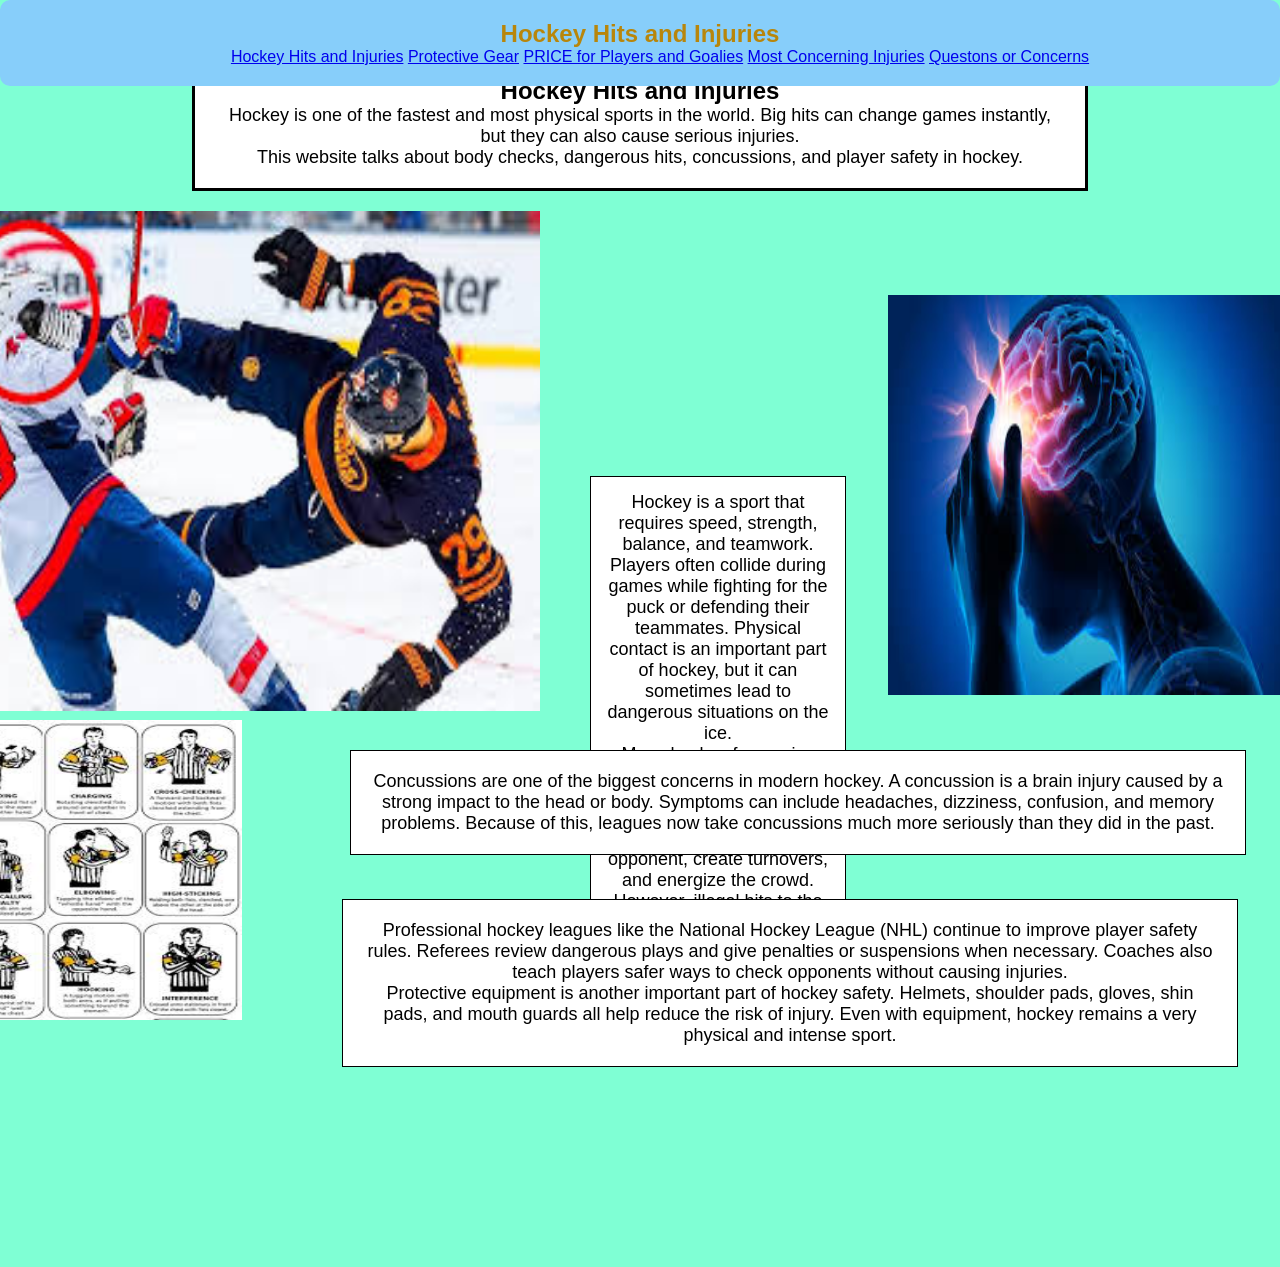
<file: index.html>
<!DOCTYPE html>
<html>
    <link rel="stylesheet" href="styles.css">
<head>
    <title>Hockey Hits and Injuries</title>
</head>

<body>
    <nav>
        <h2>Hockey Hits and Injuries</h2>
        <ul>
        <a href="index.html">Hockey Hits and Injuries</a>
        <a href="page1.html">Protective Gear</a>
        <a href="page2.html">PRICE for Players and Goalies</a>
        <a href="page3.html">Most Concerning Injuries</a>
        <a href="page4.html">Questons or Concerns</a>
        </ul>
    </nav>
    <br><br><br>
    <div class="box">

        <h2>Hockey Hits and Injuries</h2>

        <p>
            Hockey is one of the fastest and most physical sports in the world.
            Big hits can change games instantly, but they can also cause serious injuries.
        </p>

        <p>
            This website talks about body checks, dangerous hits, concussions,
            and player safety in hockey.
        </p>
    </div>
    <img src="image.png" width="500" height="250" id="silly"><figcaption><b><u></u></b></figcaption>
       <div class="box2"> <p>
            Hockey is a sport that requires speed, strength, balance, and teamwork.
            Players often collide during games while fighting for the puck or defending
            their teammates. Physical contact is an important part of hockey, but it can
            sometimes lead to dangerous situations on the ice.
        </p>       
        <p>
            Many hockey fans enjoy watching hard body checks because they can change the
            momentum of a game. A clean hit can stop an opponent, create turnovers, and
            energize the crowd. However, illegal hits to the head or hits from behind
            can seriously injure players.
        </p>
        </div>
        <img src="concussion.jpg" width="300" height="150" id="hockey">
        <div class="box3">
        <p>
            Concussions are one of the biggest concerns in modern hockey. A concussion
            is a brain injury caused by a strong impact to the head or body. Symptoms
            can include headaches, dizziness, confusion, and memory problems. Because of
            this, leagues now take concussions much more seriously than they did in the past.
        </p>
        </div>
        <img src="image copy 17.png" width="300" height="300" id="rules">
        <div class="box4">
        <p>
            Professional hockey leagues like the National Hockey League (NHL) continue
            to improve player safety rules. Referees review dangerous plays and give
            penalties or suspensions when necessary. Coaches also teach players safer
            ways to check opponents without causing injuries.
        </p>
        
        <p>
            Protective equipment is another important part of hockey safety. Helmets,
            shoulder pads, gloves, shin pads, and mouth guards all help reduce the risk
            of injury. Even with equipment, hockey remains a very physical and intense sport.
        </p>
        </div>
        

</body>
</html>
</file>
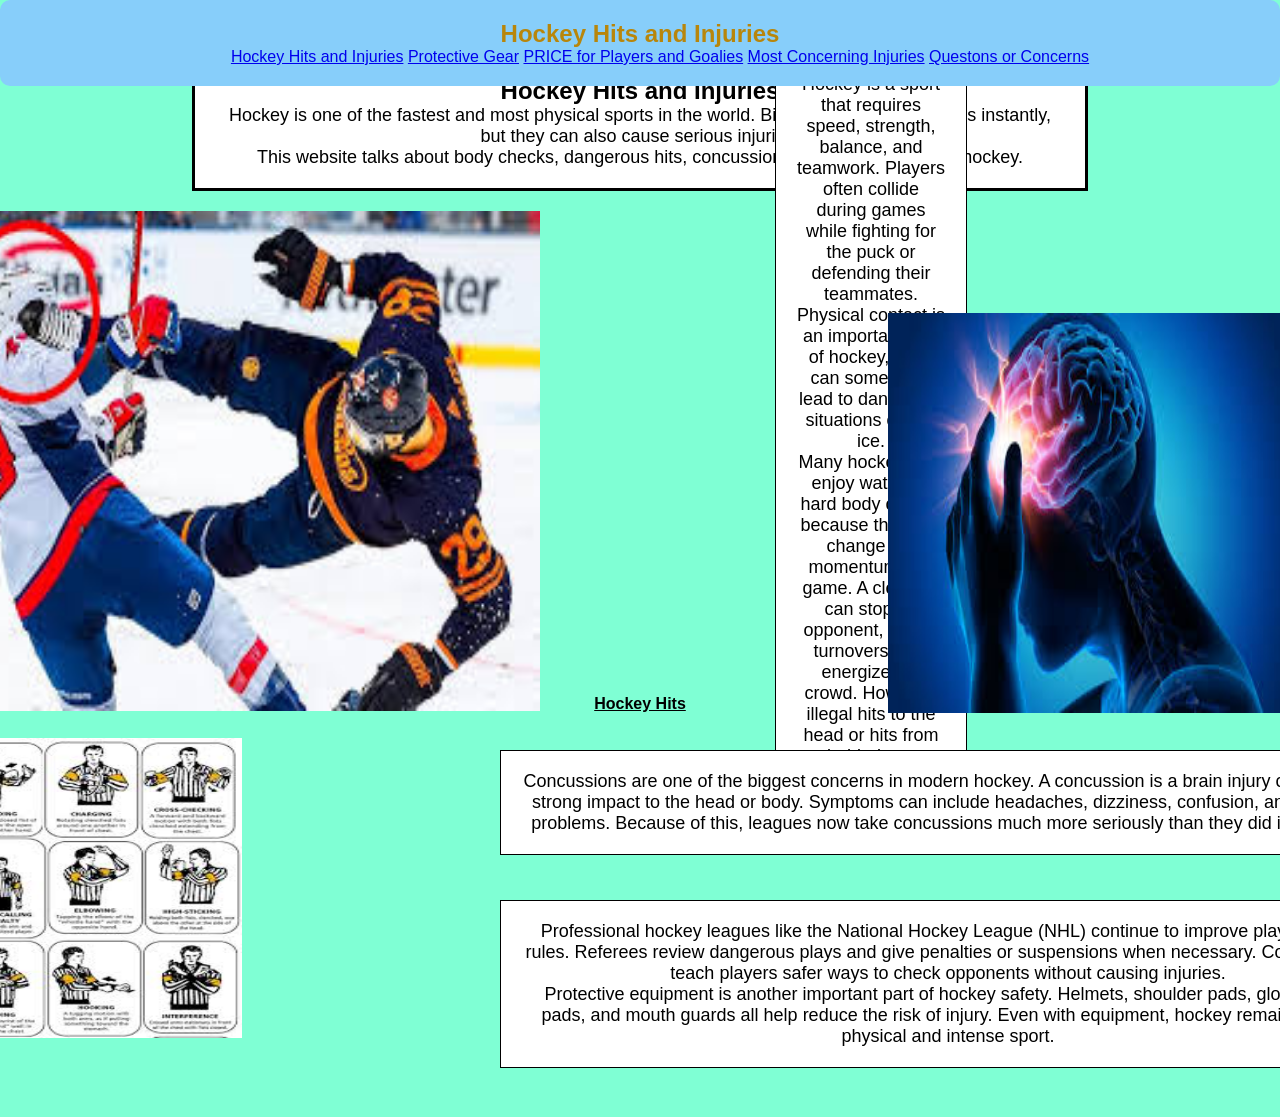
<file: best code/index.html>
<!DOCTYPE html>
<html>
    <link rel="stylesheet" href="styles.css">
<head>
    <title>Hockey Hits and Injuries</title>
</head>

<body>
    <nav>
        <h2>Hockey Hits and Injuries</h2>
        <ul>
        <a href="index.html">Hockey Hits and Injuries</a>
        <a href="page1.html">Protective Gear</a>
        <a href="page2.html">PRICE for Players and Goalies</a>
        <a href="page3.html">Most Concerning Injuries</a>
        <a href="page4.html">Questons or Concerns</a>
        </ul>
    </nav>
    <br><br><br>
    <div class="box">

        <h2>Hockey Hits and Injuries</h2>

        <p>
            Hockey is one of the fastest and most physical sports in the world.
            Big hits can change games instantly, but they can also cause serious injuries.
        </p>

        <p>
            This website talks about body checks, dangerous hits, concussions,
            and player safety in hockey.
        </p>
    </div>
    <img src="image.png" width="500" height="250" id="silly"><figcaption><b><u>Hockey Hits</u></b></figcaption>
       <div class="box2"> <p>
            Hockey is a sport that requires speed, strength, balance, and teamwork.
            Players often collide during games while fighting for the puck or defending
            their teammates. Physical contact is an important part of hockey, but it can
            sometimes lead to dangerous situations on the ice.
        </p>       
        <p>
            Many hockey fans enjoy watching hard body checks because they can change the
            momentum of a game. A clean hit can stop an opponent, create turnovers, and
            energize the crowd. However, illegal hits to the head or hits from behind
            can seriously injure players.
        </p>
        </div>
        <img src="concussion.jpg" width="300" height="150" id="hockey">
        <div class="box3">
        <p>
            Concussions are one of the biggest concerns in modern hockey. A concussion
            is a brain injury caused by a strong impact to the head or body. Symptoms
            can include headaches, dizziness, confusion, and memory problems. Because of
            this, leagues now take concussions much more seriously than they did in the past.
        </p>
        </div>
        <img src="image copy 17.png" width="300" height="300" id="rules">
        <div class="box4">
        <p>
            Professional hockey leagues like the National Hockey League (NHL) continue
            to improve player safety rules. Referees review dangerous plays and give
            penalties or suspensions when necessary. Coaches also teach players safer
            ways to check opponents without causing injuries.
        </p>
        
        <p>
            Protective equipment is another important part of hockey safety. Helmets,
            shoulder pads, gloves, shin pads, and mouth guards all help reduce the risk
            of injury. Even with equipment, hockey remains a very physical and intense sport.
        </p>
        </div>
        

</body>
</html>
</file>
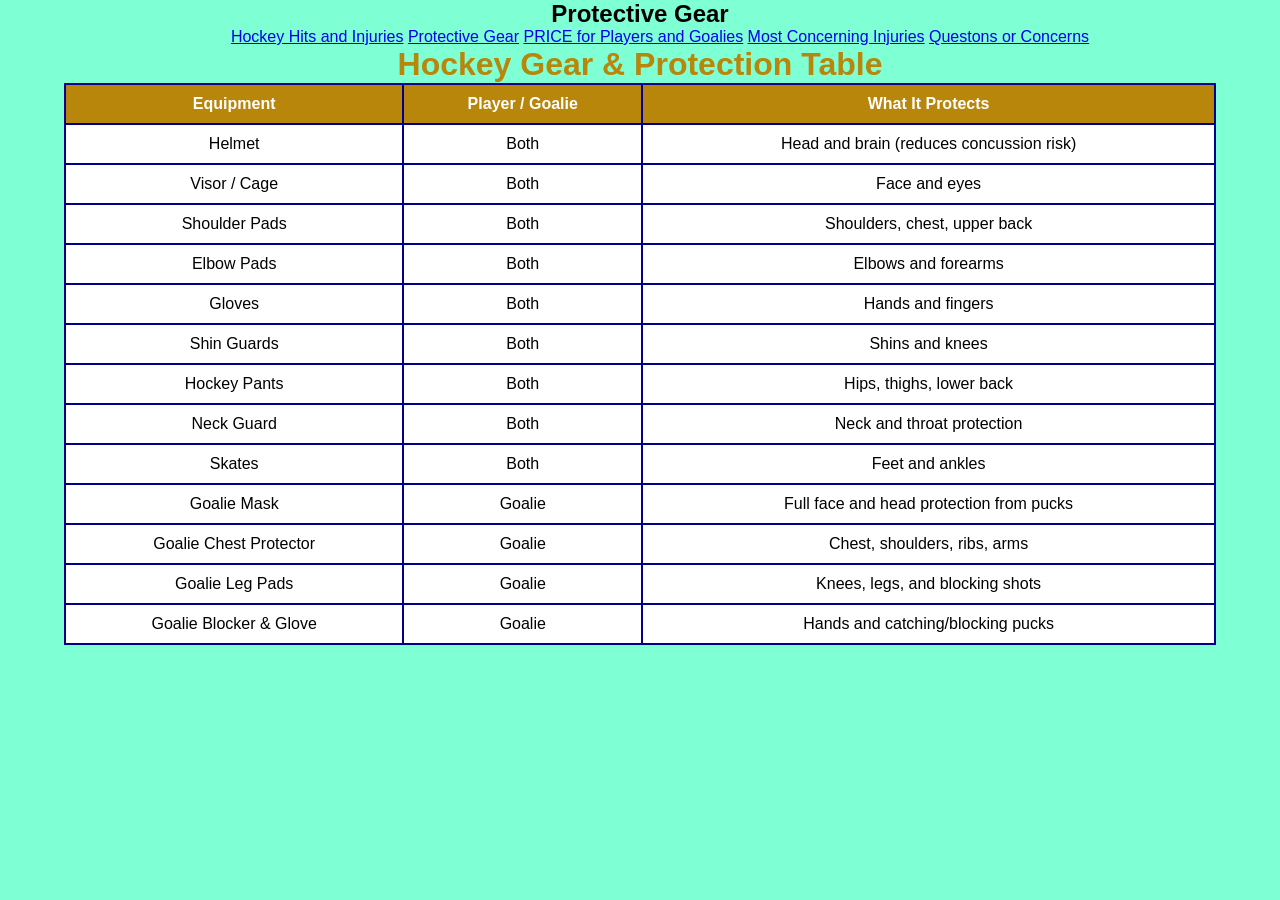
<file: page1.html>
<!DOCTYPE html>
<html>
    <link rel="stylesheet" href="styles2.css">
<head>
    <title>Hockey Hits and Injuries</title>
</head>

<body>
    <nav>
        <h2>Protective Gear</h2>
        <ul>
        <a href="index.html">Hockey Hits and Injuries</a>
        <a href="page1.html">Protective Gear</a>
        <a href="page2.html">PRICE for Players and Goalies</a>
        <a href="page3.html">Most Concerning Injuries</a>
        <a href="page4.html">Questons or Concerns</a>
        </ul>
    </nav>
    <h1>Hockey Gear & Protection Table</h1>
    <table>

        <tr>
            <th>Equipment</th>
            <th>Player / Goalie</th>
            <th>What It Protects</th>
        </tr>

        <tr>
            <td>Helmet</td>
            <td>Both</td>
            <td>Head and brain (reduces concussion risk)</td>
        </tr>

        <tr>
            <td>Visor / Cage</td>
            <td>Both</td>
            <td>Face and eyes</td>
        </tr>

        <tr>
            <td>Shoulder Pads</td>
            <td>Both</td>
            <td>Shoulders, chest, upper back</td>
        </tr>

        <tr>
            <td>Elbow Pads</td>
            <td>Both</td>
            <td>Elbows and forearms</td>
        </tr>

        <tr>
            <td>Gloves</td>
            <td>Both</td>
            <td>Hands and fingers</td>
        </tr>

        <tr>
            <td>Shin Guards</td>
            <td>Both</td>
            <td>Shins and knees</td>
        </tr>

        <tr>
            <td>Hockey Pants</td>
            <td>Both</td>
            <td>Hips, thighs, lower back</td>
        </tr>

        <tr>
            <td>Neck Guard</td>
            <td>Both</td>
            <td>Neck and throat protection</td>
        </tr>

        <tr>
            <td>Skates</td>
            <td>Both</td>
            <td>Feet and ankles</td>
        </tr>

        <tr>
            <td>Goalie Mask</td>
            <td>Goalie</td>
            <td>Full face and head protection from pucks</td>
        </tr>

        <tr>
            <td>Goalie Chest Protector</td>
            <td>Goalie</td>
            <td>Chest, shoulders, ribs, arms</td>
        </tr>

        <tr>
            <td>Goalie Leg Pads</td>
            <td>Goalie</td>
            <td>Knees, legs, and blocking shots</td>
        </tr>

        <tr>
            <td>Goalie Blocker & Glove</td>
            <td>Goalie</td>
            <td>Hands and catching/blocking pucks</td>
        </tr>

    </table>
</body>
</html>
</file>
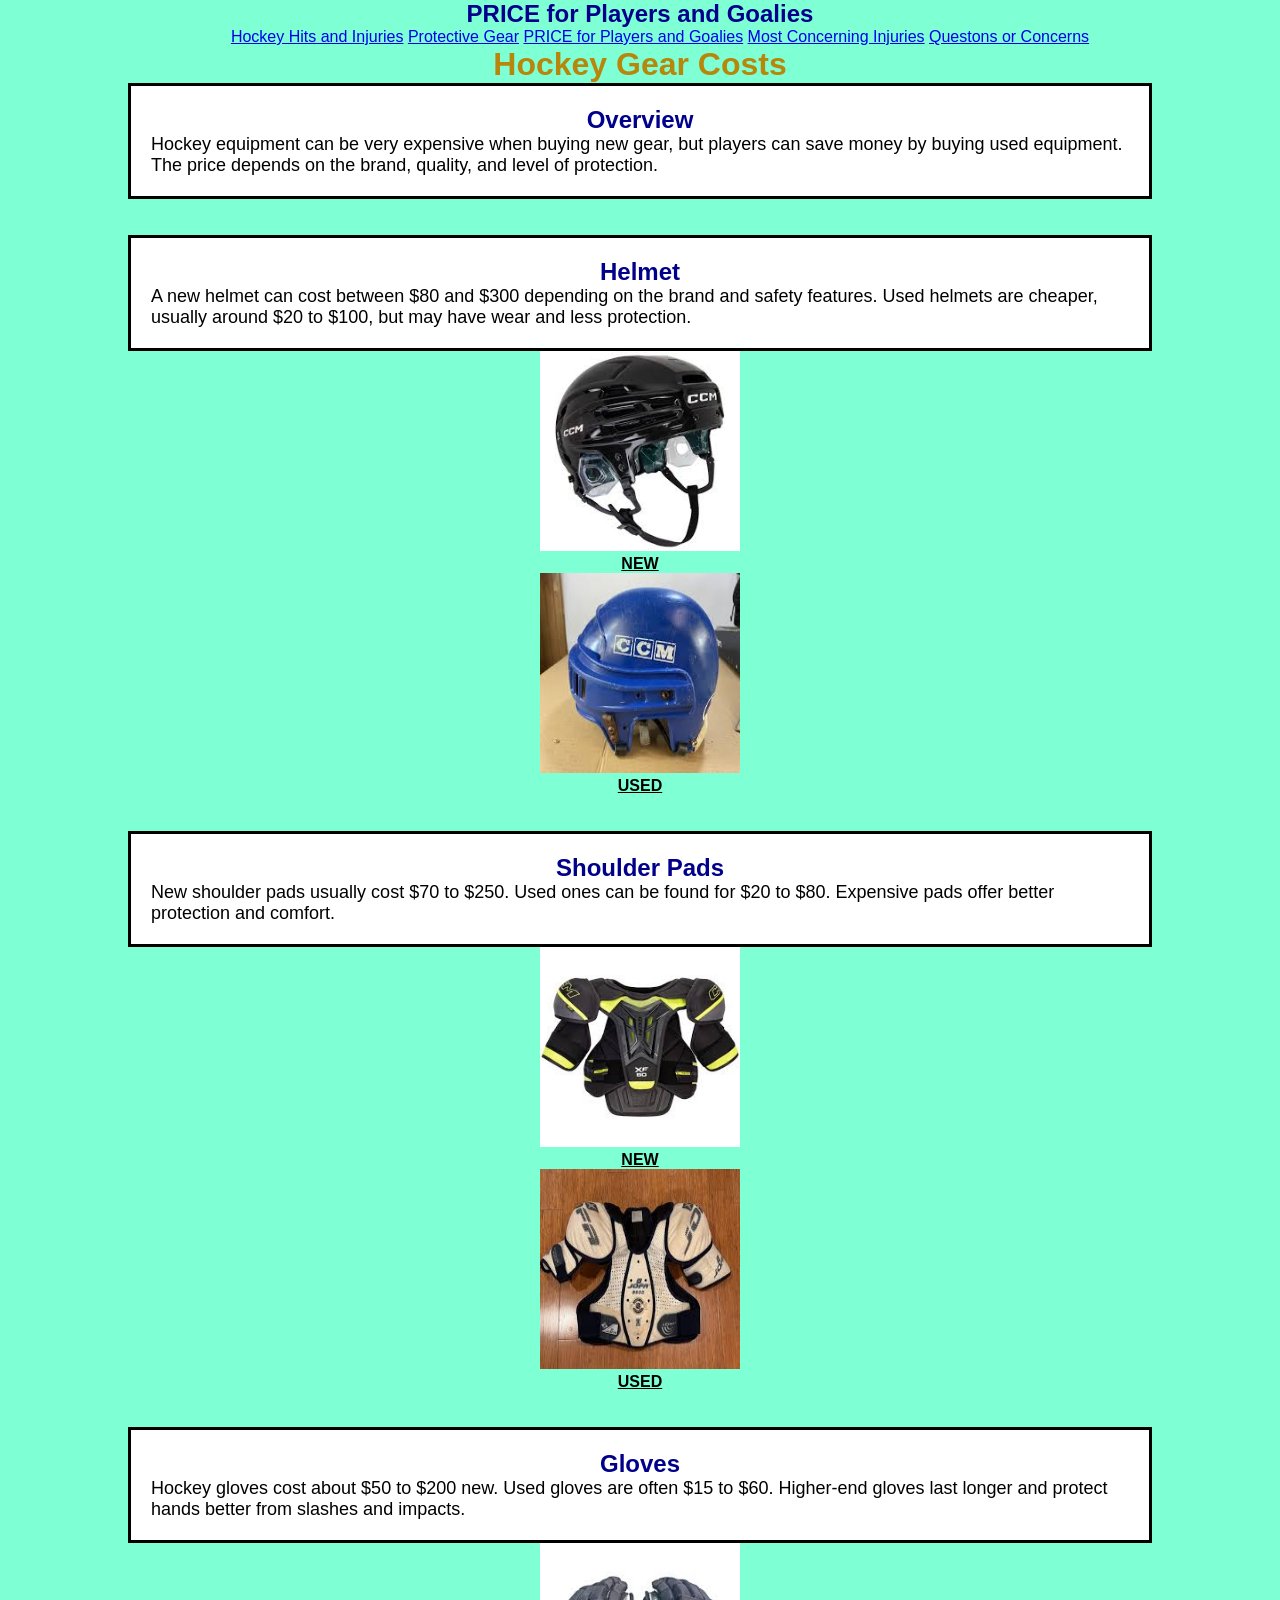
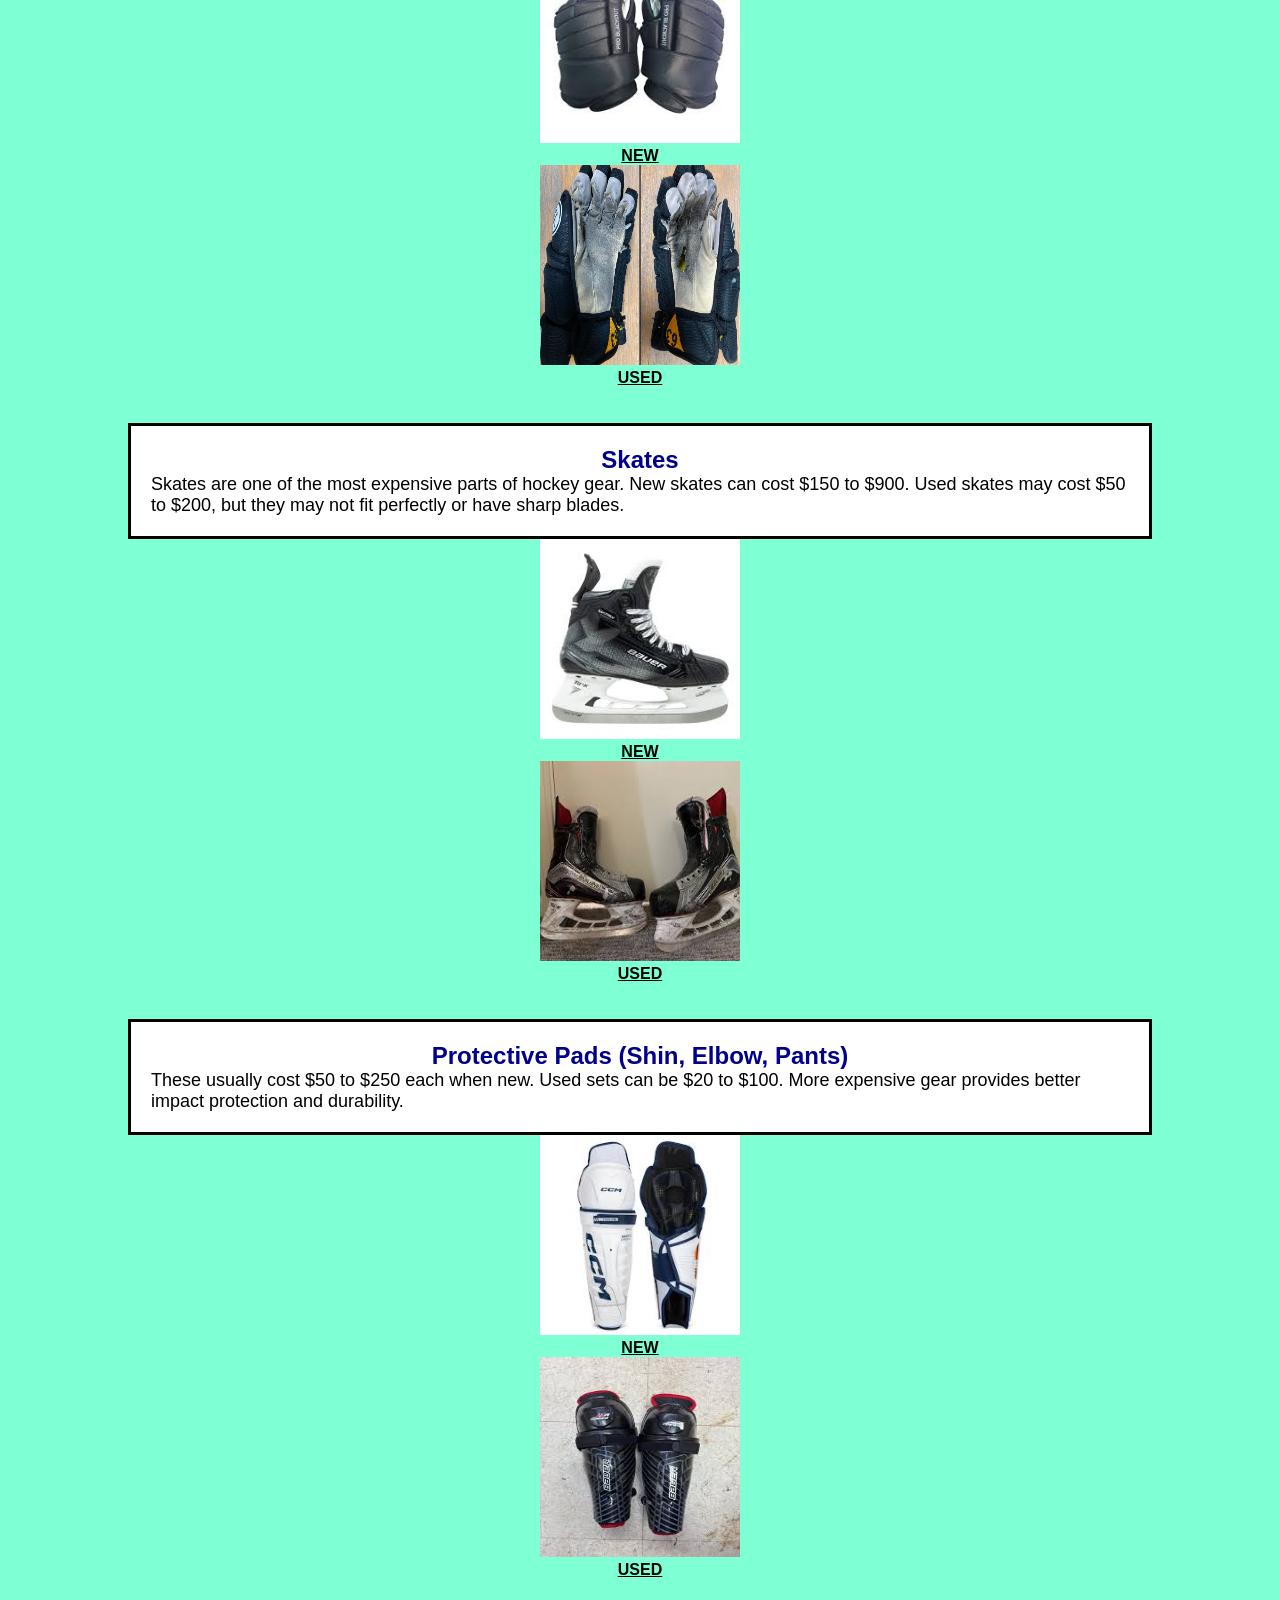
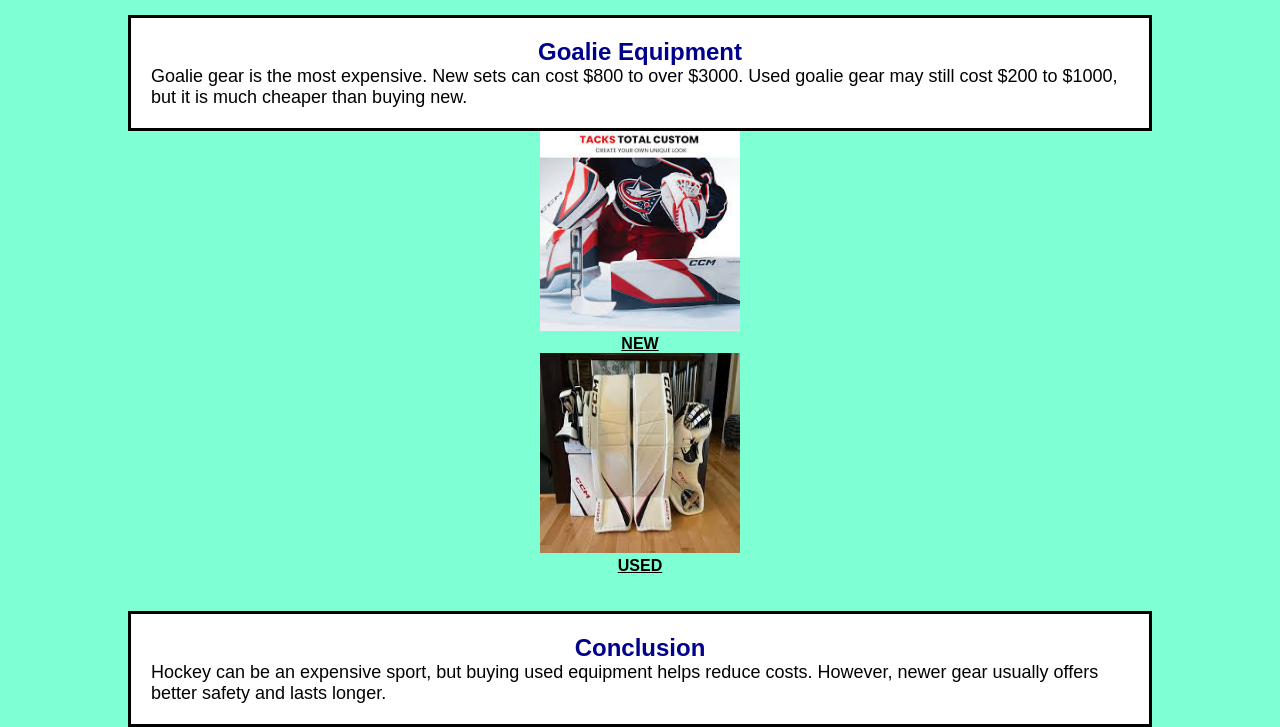
<file: page2.html>
<!DOCTYPE html>
<html>
    <link rel="stylesheet" href="styles3.css">
<head>
    <title>Hockey Hits and Injuries</title>
</head>
<body>
    <nav>
        <h2>PRICE for Players and Goalies</h2>
        <ul>
        <a href="index.html">Hockey Hits and Injuries</a>
        <a href="page1.html">Protective Gear</a>
        <a href="page2.html">PRICE for Players and Goalies</a>
        <a href="page3.html">Most Concerning Injuries</a>
        <a href="page4.html">Questons or Concerns</a>
        </ul>
    </nav>
    <h1>Hockey Gear Costs</h1>
    <div class="box">
        <h2>Overview</h2>
        <p>
            Hockey equipment can be very expensive when buying new gear, but players can save money
            by buying used equipment. The price depends on the brand, quality, and level of protection.
        </p>
    </div>
    <br><br>
    <div class="box2">
        <h2>Helmet</h2>
        <p>
            A new helmet can cost between $80 and $300 depending on the brand and safety features.
            Used helmets are cheaper, usually around $20 to $100, but may have wear and less protection.
        </p>
    </div>
    <img src="image copy 2.png" width="200" height="200"><figcaption><b><u>NEW</u></b></figcaption>
    <img src="image copy 3.png" width="200" height="200"><figcaption><b><u>USED</u></b></figcaption>
    <br><br>
    <div class="box3">
        <h2>Shoulder Pads</h2>
        <p>
            New shoulder pads usually cost $70 to $250. Used ones can be found for $20 to $80.
            Expensive pads offer better protection and comfort.
        </p>
    </div>
    <img src="image copy 5.png" width="200" height="200"><figcaption><b><u>NEW</u></b></figcaption>
    <img src="image copy 4.png" width="200" height="200"><figcaption><b><u>USED</u></b></figcaption>
    <br><br>
    <div class="box4">
        <h2>Gloves</h2>
        <p>
            Hockey gloves cost about $50 to $200 new. Used gloves are often $15 to $60.
            Higher-end gloves last longer and protect hands better from slashes and impacts.
        </p>
    </div>
    <img src="image copy 6.png" width="200" height="200"><figcaption><b><u>NEW</u></b></figcaption>
    <img src="image copy 7.png" width="200" height="200"><figcaption><b><u>USED</u></b></figcaption>
    <br><br>
    <div class="box5">
        <h2>Skates</h2>
        <p>
            Skates are one of the most expensive parts of hockey gear. New skates can cost $150 to $900.
            Used skates may cost $50 to $200, but they may not fit perfectly or have sharp blades.
        </p>
    </div>
    <img src="image copy 9.png" width="200" height="200"><figcaption><b><u>NEW</u></b></figcaption>
    <img src="image copy 8.png" width="200" height="200"><figcaption><b><u>USED</u></b></figcaption>
    <br><br>
    <div class="box6">
        <h2>Protective Pads (Shin, Elbow, Pants)</h2>
        <p>
            These usually cost $50 to $250 each when new. Used sets can be $20 to $100.
            More expensive gear provides better impact protection and durability.
        </p>
    </div>
    <img src="image copy 10.png" width="200" height="200"><figcaption><b><u>NEW</u></b></figcaption>
    <img src="image copy 11.png" width="200" height="200"><figcaption><b><u>USED</u></b></figcaption>
    <br><br>
    <div class="box7">
        <h2>Goalie Equipment</h2>
        <p>
            Goalie gear is the most expensive. New sets can cost $800 to over $3000.
            Used goalie gear may still cost $200 to $1000, but it is much cheaper than buying new.
        </p>
    </div>
    <img src="image copy 12.png" width="200" height="200"><figcaption><b><u>NEW</u></b></figcaption>
    <img src="image copy 13.png" width="200" height="200"><figcaption><b><u>USED</u></b></figcaption>
    <br><br>
    <div class="box8">
        <h2>Conclusion</h2>
        <p>
            Hockey can be an expensive sport, but buying used equipment helps reduce costs.
            However, newer gear usually offers better safety and lasts longer.
        </p>
    </div>
</body>
</html>
</file>
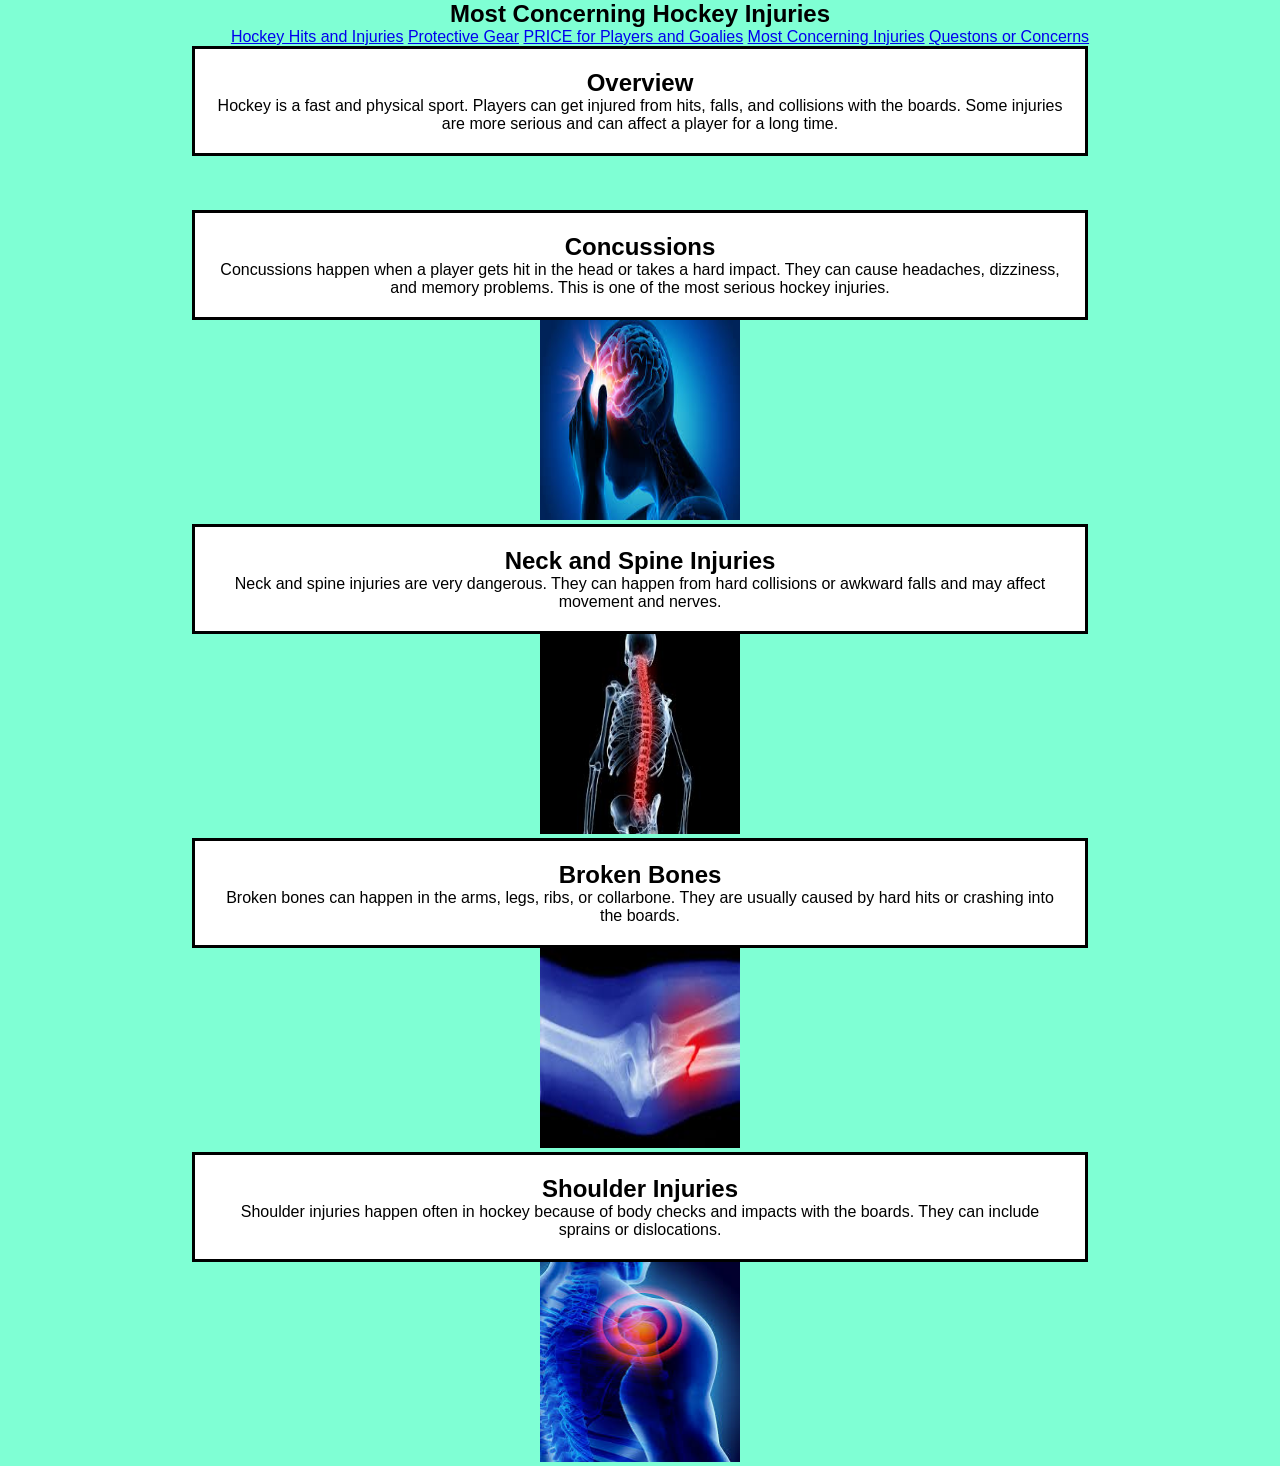
<file: page3.html>
<!DOCTYPE html>
<html>
    <link rel="stylesheet" href="styles4.css">
<head>
    <title>Hockey Hits and Injuries</title>
</head>
<body>
    <nav>
        <h1>Most Concerning Hockey Injuries</h1>
        <ul>
        <a href="index.html">Hockey Hits and Injuries</a>
        <a href="page1.html">Protective Gear</a>
        <a href="page2.html">PRICE for Players and Goalies</a>
        <a href="page3.html">Most Concerning Injuries</a>
        <a href="page4.html">Questons or Concerns</a>
        </ul>
    </nav>
    <div class="box">
    <h2>Overview</h2>
    <p>
        Hockey is a fast and physical sport. Players can get injured from hits, falls,
        and collisions with the boards. Some injuries are more serious and can affect
        a player for a long time.
    </p>
    </div>
    <br><br><br>
    <div class="box2">
    <h2>Concussions</h2>
    <p>
        Concussions happen when a player gets hit in the head or takes a hard impact.
        They can cause headaches, dizziness, and memory problems. This is one of the
        most serious hockey injuries.
    </p>
    </div>
    <img src="concussion.jpg" width="200" height="200">
    <div class="box3">
    <h2>Neck and Spine Injuries</h2>
    <p>
        Neck and spine injuries are very dangerous. They can happen from hard collisions
        or awkward falls and may affect movement and nerves.
    </p>
    </div>
    <img src="image copy 14.png" width="200" height="200">
    <div class="box4">
    <h2>Broken Bones</h2>
    <p>
        Broken bones can happen in the arms, legs, ribs, or collarbone. They are usually
        caused by hard hits or crashing into the boards.
    </p>
    </div>
    <img src="image copy 15.png" width="200" height="200">
    <div class="box5">
    <h2>Shoulder Injuries</h2>
    <p>
        Shoulder injuries happen often in hockey because of body checks and impacts
        with the boards. They can include sprains or dislocations.
    </p>
    </div>
    <img src="image copy 16.png" width="200" height="200">
</body>
</html>
</file>
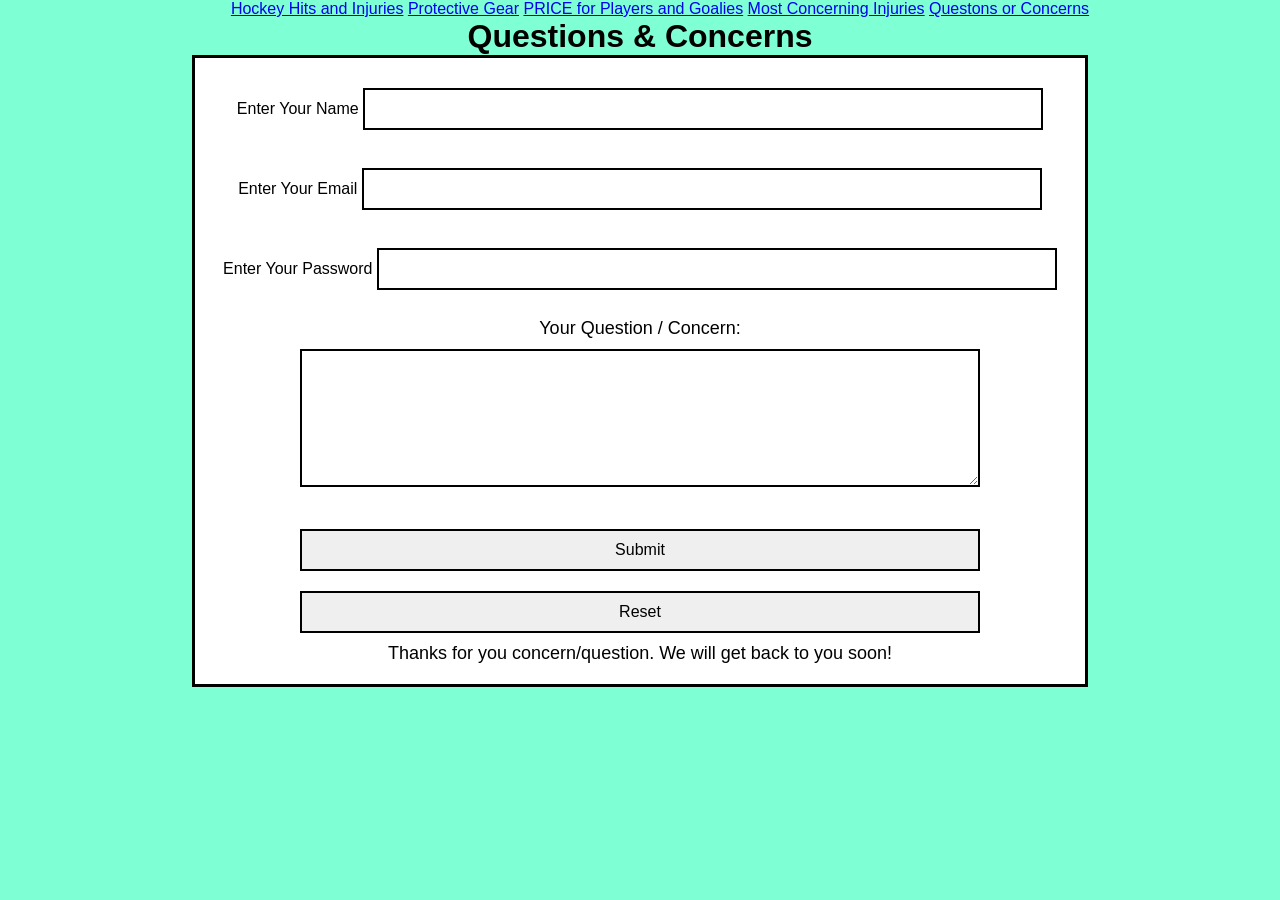
<file: page4.html>
<!DOCTYPE html>
<html>
    <link rel="stylesheet" href="styles5.css">
<head>
    <title>Questions or Concerns</title>
</head>
<body>
    <nav>
        <ul>
        <a href="index.html">Hockey Hits and Injuries</a>
        <a href="page1.html">Protective Gear</a>
        <a href="page2.html">PRICE for Players and Goalies</a>
        <a href="page3.html">Most Concerning Injuries</a>
        <a href="page4.html">Questons or Concerns</a>
        </ul>
    </nav>
    <h1>Questions & Concerns</h1>
    <div class="box">
        <form>
            <label for="username">Enter Your Name</label>
            <input type="text" name="username" id="username" required>
            <br><br>
            <label for="email">Enter Your Email</label>
            <input type="email" name="email" id="email" required>
            <br><br>
            <label for="password">Enter Your Password</label>
            <input type="password" name="password" id="password" required>
            <br><br>
            <p>Your Question / Concern:</p>
        <textarea rows="6"></textarea>
        <br><br>
            <input type="Submit" name="Submit" id="Submit">
            <input type="reset" name="reset" id="submit"> 
        <p>
            Thanks for you concern/question. We will get back to you soon!
        </p>
        </form>
    </div>
</body>
</html>
</file>
<file: styles.css>
* {
    margin: 0;
    box-sizing: border-box;
}
body {
    background-color: aquamarine;
    font-family: Arial;
    text-align: center;
    
}
nav {
    position: fixed;
    background-color: lightskyblue;
    color: darkgoldenrod;
    width: 100%;
    text-align: center;
    padding: 20px 50px;
    border-radius: 10px;
    z-index: 1;

}
h1 {
    color: darkgoldenrod;
}

p {
    font-size: 18px;
}

.box {
    background-color: white;
    width: 70%;
    margin: auto;
    padding: 20px;
    border: 3px solid black;
}
.box2 {
    position: absolute;
    background-color: white;
    width: 20%;
    margin: auto;
    padding: 15px;
    border: 1px solid black;
    bottom: -70px;
    left: 590px;
}
.box3 {
    position: absolute;
    background-color: white;
    width: 70%;
    margin: auto;
    padding: 20px;
    border: 1px solid black;
    top: 750px;
    left: 350px;
}
#silly {
    text-align: left;
    position: relative;
    top: 20px;
    right: 450px;
    width: 700px;
    height: 500px;
    z-index: 0;
}
#hockey {
    display: inline-block;
    position: relative;
    bottom: 400px;
    left: 600px;
    width: 400px;
    height: 400px;
}
#rules {
    display: inline-block;
    position: relative;
    z-index: 0;
    right: 750px;
    top: -75px;
}
.box4 {
    position: relative;
    background-color: white;
    width: 70%;
    margin: auto;
    padding: 20px;
    border: 1px solid black;
    top: -200px;
    left: 150px;

}
</file>
<file: best code/styles.css>
* {
    margin: 0;
    box-sizing: border-box;
}
body {
    background-color: aquamarine;
    font-family: Arial;
    text-align: center;
    
}
nav {
    position: fixed;
    background-color: lightskyblue;
    color: darkgoldenrod;
    width: 100%;
    text-align: center;
    padding: 20px 50px;
    border-radius: 10px;
    z-index: 1;

}
h1 {
    color: darkgoldenrod;
}

p {
    font-size: 18px;
}

.box {
    background-color: white;
    width: 70%;
    margin: auto;
    padding: 20px;
    border: 3px solid black;
}
.box2 {
    position: absolute;
    background-color: white;
    width: 15%;
    margin: auto;
    padding: 20px;
    border: 1px solid black;
    bottom: 70px;
    left: 775px;
}
.box3 {
    position: absolute;
    background-color: white;
    width: 70%;
    margin: auto;
    padding: 20px;
    border: 1px solid black;
    top: 750px;
    left: 500px;
}
#silly {
    text-align: left;
    position: relative;
    top: 20px;
    right: 450px;
    width: 700px;
    height: 500px;
    z-index: 0;
}
#hockey {
    display: inline-block;
    position: relative;
    bottom: 400px;
    left: 600px;
    width: 400px;
    height: 400px;
}
#rules {
    display: inline-block;
    position: relative;
    z-index: 0;
    right: 750px;
    top: -75px;
}
.box4 {
    position: absolute;
    background-color: white;
    width: 70%;
    margin: auto;
    padding: 20px;
    border: 1px solid black;
    top: 900px;
    left: 500px;

}
</file>
<file: styles2.css>
* {
    margin: 0%;
    box-sizing: border-box;
}
body {
    font-family: Arial;
    background-color: aquamarine;
    text-align: center;
}

h1 {
    color: darkgoldenrod;
}

table {
    width: 90%;
    margin: auto;
    border-collapse: collapse;
    background-color: white;
}

th, td {
    border: 2px solid darkblue;
    padding: 10px;
    font-size: 16px;
}
th {
    background-color: darkgoldenrod;
    color: white;
}
</file>
<file: styles3.css>
* {
    margin: 0%;
    box-sizing: border-box;
}
body {
    font-family: Arial;
    background-color: aquamarine;
    text-align: center;
}

h1 {
    color: darkgoldenrod;
}

.box {
    background-color: white;
    width: 80%;
    margin: auto;
    padding: 20px;
    border: 3px solid black;
    text-align: left;
}
.box2 {
    background-color: white;
    width: 80%;
    margin: auto;
    padding: 20px;
    border: 3px solid black;
    text-align: left;
}
.box3 {
    background-color: white;
    width: 80%;
    margin: auto;
    padding: 20px;
    border: 3px solid black;
    text-align: left;
}
.box4 {
    background-color: white;
    width: 80%;
    margin: auto;
    padding: 20px;
    border: 3px solid black;
    text-align: left;
}
.box5 {
    background-color: white;
    width: 80%;
    margin: auto;
    padding: 20px;
    border: 3px solid black;
    text-align: left;
}
.box6 {
    background-color: white;
    width: 80%;
    margin: auto;
    padding: 20px;
    border: 3px solid black;
    text-align: left;
}
.box7 {
    background-color: white;
    width: 80%;
    margin: auto;
    padding: 20px;
    border: 3px solid black;
    text-align: left;
}
.box8 {
    background-color: white;
    width: 80%;
    margin: auto;
    padding: 20px;
    border: 3px solid black;
    text-align: left;
}
h2 {
    color: darkblue;
    text-align: center;
}

p {
    font-size: 18px;
}
</file>
<file: styles4.css>
* {
    margin: 0%;
    box-sizing: border-box;
}
body {
    font-family: Arial;
    background-color: aquamarine;
    text-align: center;
}
.box {
    background-color: white;
    width: 70%;
    margin: auto;
    padding: 20px;
    border: 3px solid black;
}
.box2 {
    background-color: white;
    width: 70%;
    margin: auto;
    padding: 20px;
    border: 3px solid black;
}
.box3 {
    background-color: white;
    width: 70%;
    margin: auto;
    padding: 20px;
    border: 3px solid black;
}
.box4 {
    background-color: white;
    width: 70%;
    margin: auto;
    padding: 20px;
    border: 3px solid black;
}
.box5 {
    background-color: white;
    width: 70%;
    margin: auto;
    padding: 20px;
    border: 3px solid black;
}
</file>
<file: styles5.css>
* {
    margin: 0;
    box-sizing: border-box;}
    
body {
    background-color: aquamarine;
    font-family: Arial;
    text-align: center;
}

h1 {
    color: black;
}

.box {
    background-color: white;
    width: 70%;
    margin: auto;
    padding: 20px;
    border: 3px solid black;
}

p {
    font-size: 18px;
}

input, textarea {
    width: 80%;
    padding: 10px;
    margin: 10px 0;
    font-size: 16px;
    border: 2px solid black;
}
</file>
